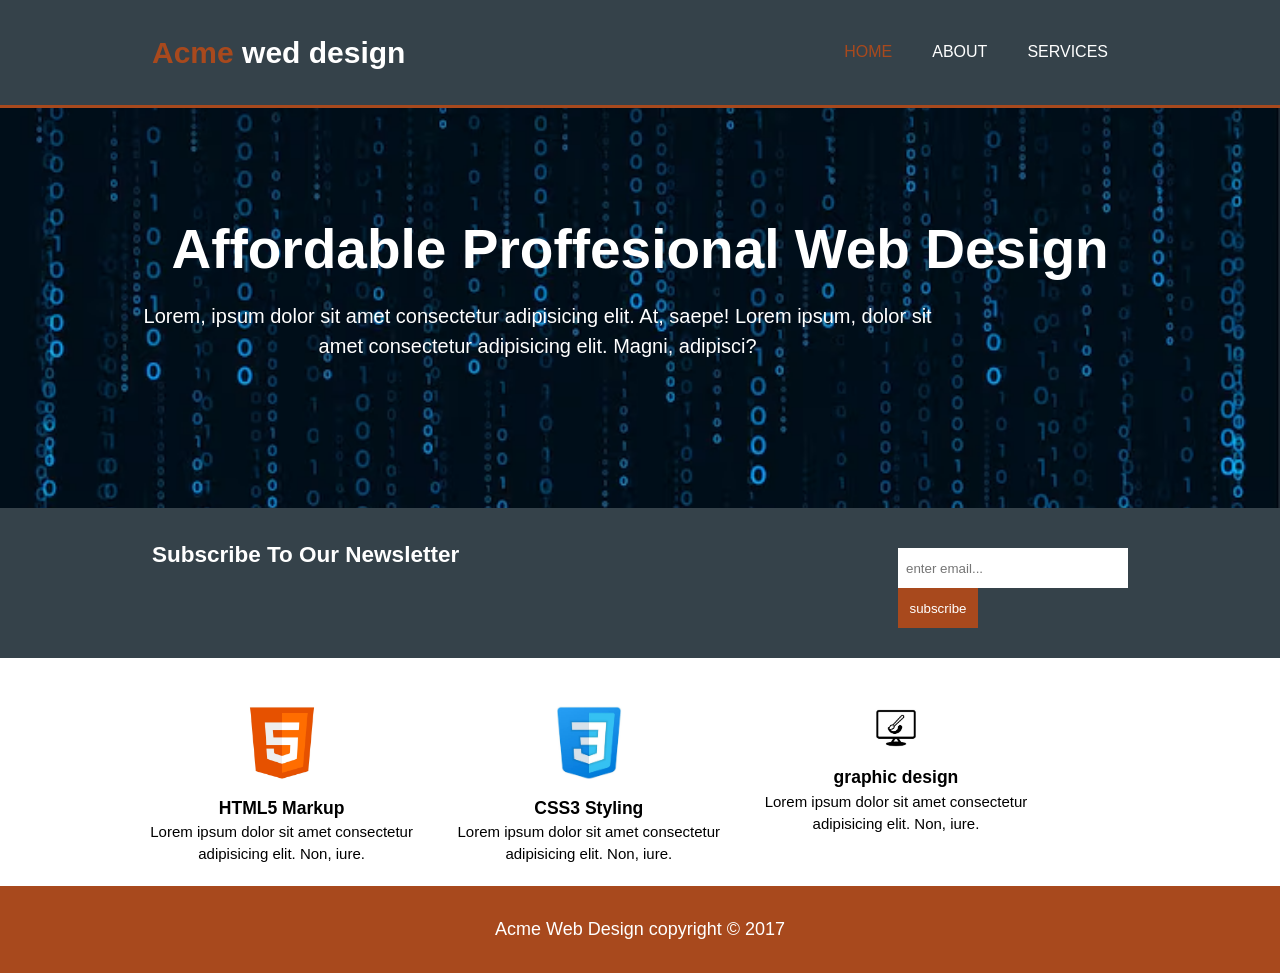
<file: index.html>
<!DOCTYPE html>
<html lang="en">
<head>
    <meta charset="UTF-8">
    <meta name="viewport" content="width=device-width, initial-scale=1.0">
    <title>ACME Web design | welcome</title>
    <link rel="stylesheet" href="/css/style.css">
</head>
<body>
   <header>
    <div class="container">
        <div id="branding">
            <h1><span>Acme</span> wed design</h1>
        </div>
        <nav>
            <ul>
                <li class="highlight"><a href="index.html">home</a></li>
                <li><a href="about.html">about</a></li>
                <li><a href="services.html">services</a></li>
            </ul>
        </nav>
    </div>
   </header> 
   <main>
    <section id="showcase">
        <div class="container">
            <h1>Affordable proffesional web design</h1>
            <p>Lorem, ipsum dolor sit amet consectetur adipisicing elit. At, saepe! Lorem ipsum, dolor sit amet consectetur adipisicing elit. Magni, adipisci?</p>
        </div>
    </section>
    <section id="article">
        <div class="container">
            <h1>Subscribe to our newsletter</h1>
            <form>
                <input type="email" placeholder="enter email...">
                <button type="submit" class="btn-1">subscribe</button>
            </form>
        </div>
    </section>
    <section id="boxes">
        <div class="container">
            <div class="box">
                <img src="./images/logo-html.jpg" alt="html logo">
                <h3>HTML5 Markup</h3>
                <p>Lorem ipsum dolor sit amet consectetur adipisicing elit. Non, iure.</p>
            </div>
            <div class="box">
                <img src="./images/logo-css.jfif" alt="css logo">
                <h3>CSS3 Styling</h3>
                <p>Lorem ipsum dolor sit amet consectetur adipisicing elit. Non, iure.</p>
            </div>
            <div class="box box-1">
                <img src="./images/graphic.jpg" alt="design graphic logo">
                <h3>graphic design</h3>
                <p>Lorem ipsum dolor sit amet consectetur adipisicing elit. Non, iure.</p>
            </div>
        </div>
    </section>
   </main>
   <footer id="footer">
    <p>Acme Web Design copyright &copy; 2017</p>
   </footer>
</body>
</html>
</file>
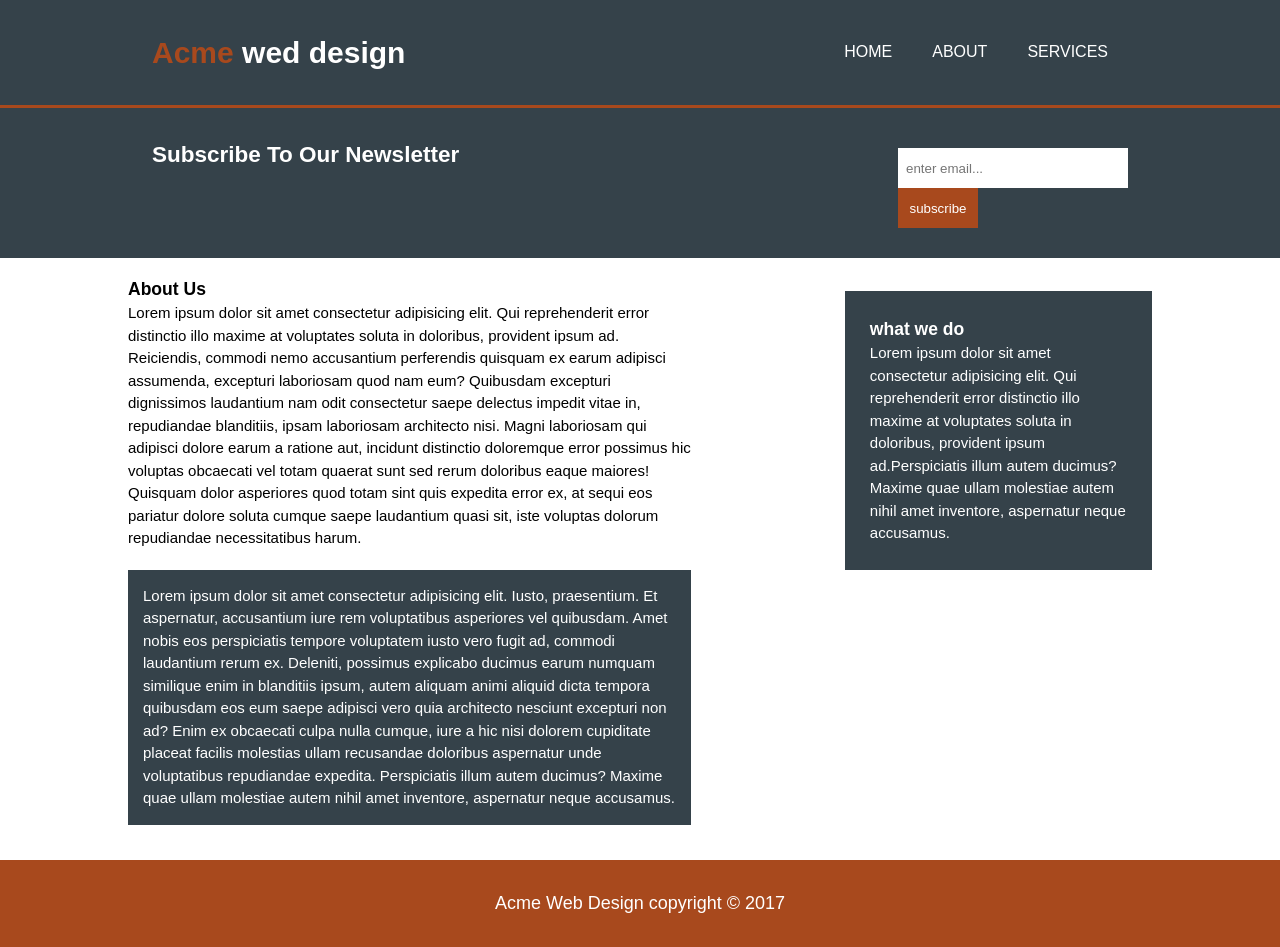
<file: about.html>
<!doctype html>
<html lang="en">
   <head>
      <meta charset="UTF-8" />
      <meta name="viewport" content="width=device-width, initial-scale=1.0" />
      <title>ACME Web design | About</title>
      <link rel="stylesheet" href="/css/style.css" />
   </head>
   <body>
      <header>
         <div class="container">
            <div id="branding">
               <h1><span>Acme</span> wed design</h1>
            </div>
            <nav>
               <ul>
                  <li><a href="index.html">home</a></li>
                  <li class="all-about"><a href="about.html">about</a></li>
                  <li><a href="services.html">services</a></li>
               </ul>
            </nav>
         </div>
      </header>
      <main>
         <section id="article">
            <div class="container">
               <h1>Subscribe to our newsletter</h1>
               <form>
                  <input type="email" placeholder="enter email..." />
                  <button type="submit" class="btn-1">subscribe</button>
               </form>
            </div>
         </section>
         <section id="another">
            <div class="container">
               <article id="maim-col">
                  <h1 class="page-title">about us</h1>
                  <p>
                     Lorem ipsum dolor sit amet consectetur adipisicing elit.
                     Qui reprehenderit error distinctio illo maxime at
                     voluptates soluta in doloribus, provident ipsum ad.
                     Reiciendis, commodi nemo accusantium perferendis quisquam
                     ex earum adipisci assumenda, excepturi laboriosam quod nam
                     eum? Quibusdam excepturi dignissimos laudantium nam odit
                     consectetur saepe delectus impedit vitae in, repudiandae
                     blanditiis, ipsam laboriosam architecto nisi. Magni
                     laboriosam qui adipisci dolore earum a ratione aut,
                     incidunt distinctio doloremque error possimus hic voluptas
                     obcaecati vel totam quaerat sunt sed rerum doloribus eaque
                     maiores! Quisquam dolor asperiores quod totam sint quis
                     expedita error ex, at sequi eos pariatur dolore soluta
                     cumque saepe laudantium quasi sit, iste voluptas dolorum
                     repudiandae necessitatibus harum.
                  </p>
                  <p class="dark">
                     Lorem ipsum dolor sit amet consectetur adipisicing elit.
                     Iusto, praesentium. Et aspernatur, accusantium iure rem
                     voluptatibus asperiores vel quibusdam. Amet nobis eos
                     perspiciatis tempore voluptatem iusto vero fugit ad,
                     commodi laudantium rerum ex. Deleniti, possimus explicabo
                     ducimus earum numquam similique enim in blanditiis ipsum,
                     autem aliquam animi aliquid dicta tempora quibusdam eos eum
                     saepe adipisci vero quia architecto nesciunt excepturi non
                     ad? Enim ex obcaecati culpa nulla cumque, iure a hic nisi
                     dolorem cupiditate placeat facilis molestias ullam
                     recusandae doloribus aspernatur unde voluptatibus
                     repudiandae expedita. Perspiciatis illum autem ducimus?
                     Maxime quae ullam molestiae autem nihil amet inventore,
                     aspernatur neque accusamus.
                  </p>
               </article>
               <aside id="sidebar">
                  <h3>what we do</h3>
                  <p>
                     Lorem ipsum dolor sit amet consectetur adipisicing elit.
                     Qui reprehenderit error distinctio illo maxime at
                     voluptates soluta in doloribus, provident ipsum ad.Perspiciatis illum autem ducimus?
                     Maxime quae ullam molestiae autem nihil amet inventore,
                     aspernatur neque accusamus.
                  </p>
               </aside>
            </div>
         </section>
      </main>
      <footer id="footer">
         <p>Acme Web Design copyright &copy; 2017</p>
      </footer>
   </body>
</html>
</file>
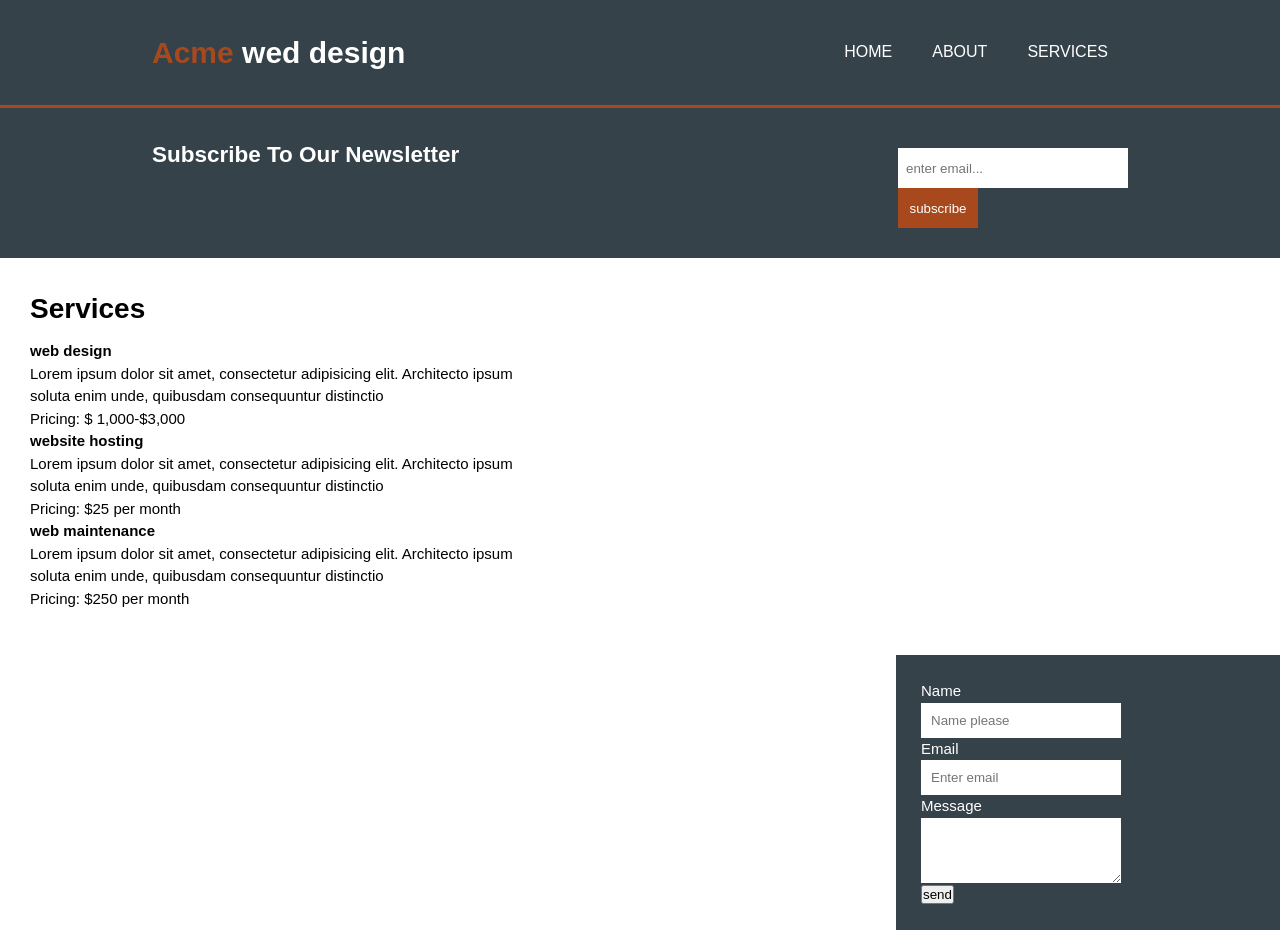
<file: services.html>
<!doctype html>
<html lang="en">
   <head>
      <meta charset="UTF-8" />
      <meta name="viewport" content="width=device-width, initial-scale=1.0" />
      <link rel="stylesheet" href="/css/style.css" />
      <title>Acme web design | services</title>
   </head>

   <body>
      <header>
         <div class="container">
            <div id="branding">
               <h1><span>Acme</span> wed design</h1>
            </div>
            <nav>
               <ul>
                  <li><a href="index.html">home</a></li>
                  <li class="all-about"><a href="about.html">about</a></li>
                  <li><a href="services.html">services</a></li>
               </ul>
            </nav>
         </div>
      </header>
      <main>
         <section id="article">
            <div class="container">
               <h1>Subscribe to our newsletter</h1>
               <form>
                  <input type="email" placeholder="enter email..." />
                  <button type="submit" class="btn-1">subscribe</button>
               </form>
            </div>
         </section>
         <section id="our-services">
            <h3 class="services-title">services</h3>
            <ul>
               <li>
                  <h4>web design</h4>
                  <p>
                     Lorem ipsum dolor sit amet, consectetur adipisicing elit.
                     Architecto ipsum soluta enim unde, quibusdam consequuntur
                     distinctio
                  </p>
                  <p>Pricing: $ 1,000-$3,000</p>
               </li>
               <li>
                  <h4>website hosting</h4>
                  <p>
                     Lorem ipsum dolor sit amet, consectetur adipisicing elit.
                     Architecto ipsum soluta enim unde, quibusdam consequuntur
                     distinctio
                  </p>
                  <p>Pricing: $25 per month</p>
               </li>
               <li>
                  <h4>web maintenance</h4>
                  <p>
                     Lorem ipsum dolor sit amet, consectetur adipisicing elit.
                     Architecto ipsum soluta enim unde, quibusdam consequuntur
                     distinctio
                  </p>
                  <p>Pricing: $250 per month</p>
               </li>
            </ul>
         </section>
         <section id="form-guide">
            <form>
               <div class="guide">
                  <label for="name">Name</label>
                  <input
                     type="text"
                     name="name"
                     id="name"
                     placeholder="Name please" required
                  />
               </div>
               <div class="guide">
                  <label for="email">Email</label>
                  <input
                     type="email"
                     name="email"
                     id="email"
                     placeholder="Enter email" required
                  />
               </div>
               <div class="guide">
                  <label for="mssg">Message</label>
                  <textarea name="mssg" id="mssg" rows="3"></textarea>
               </div>
               <div class="guide">
                <button class="btn">send</button>
               </div>
            </form>
         </section>
      </main>
   </body>
</html>
</file>
<file: css/style.css>
*{
    margin: 0;
    padding:0;
    box-sizing: border-box;
}
body{
    font-family: Arial, Helvetica, sans-serif;
    font-size: 15px;
    line-height: 1.5;
    background-color: #fff;
    width: 100%;
    height: 100%;
}

.container{
    width: 80%;
    margin: auto;
    overflow: hidden;
}

ul{
    padding: 0;
    margin: 0;
    list-style: none;
}

a:hover{
    color: #a8491d;
}

.btn-1{
    height: 40px;
    background: #a8491d;
    width: 80px;
    border: none;
    color: #fff;
    padding-left:  0 20px;
}
/* haeder */
header{
    background: #35424a;
    color: #fff;
    padding: 30px;
    min-height: 70px;
    border-bottom: #a8491d 3px solid;
    /* border: red 3px solid; */
}

img{
    width: 90px;
}

header a {
    color: white;
    text-decoration: none;
    text-transform: uppercase;
    font-size: 16px;
    padding: 0 20px;
}



header li{
    float: left;
   
}

header #branding{
    float: left;
    
}

header #branding h1{
    margin: 0;
}

header nav{
    float: right;
    margin-top: 10px;
}

header span{
    color: #a8491d;
    font-weight: bolder;
}

header .highlight a{
    color: #a8491d;
}

/* showcase */

#showcase{
    min-height: 400px;
    /* border: rebeccapurple 3px solid; */
    background-image: url('/images/binary.avif');
    background-repeat: no-repeat;
    background-size: cover;
    background-position: center;
    text-align: center;
    color: #fff;

    
}

#showcase h1{
    margin-top: 100px;
    font-size: 55px;
    margin-bottom: 10px;
    text-transform: capitalize;
}

#showcase p{
    text-align: center;
    width: 80%;
    font-size: 20px;
}

#article{
    padding: 30px;
    background:#35424a ;
    margin-bottom: 18px;
}

#article h1{
    color: #fff;
    text-transform:capitalize ;
    float: left;
}

/* article ID */

#article form{
    float: right;
    margin-top: 10px;
}

#article input[type="email"]{
    padding: 8px;
    width: 230px;
    height: 40px;
    border: none;
}

/* boxes ID */

#boxes{
    /* border: red 3px solid; */
    margin-top: 20px;
    
}

#boxes .container{
    display: flex;
    flex-direction: row;
}
#boxes .box{
    /* border: yellow 3px solid; */
    width: 30%;
    text-align: center;
    padding: 20px;
}


#footer{
    padding: 30px;
    background: #a8491d;
    text-align: center;
    color: #fff;

}

#footer p{
    font-size: 18px;
}

#sidebar{
    width: 30%;
    margin-top: 15px;
    float: right;
    color: white;
    padding: 25px;
    background: #35424a;
}

#maim-col{
    float: left;
    width: 55%;
    margin-bottom: 35px;
}

#maim-col .dark{
    background: #35424a;
    color: #fff;
    padding: 15px;
    margin-top: 20px;
}

#maim-col .page-title{
    text-transform: capitalize;
}

/* services section */

#our-services{
    margin: 30px;
    width: 40%;
    /* float: left; */

}

#our-services h3{
    text-transform: capitalize;
    margin-bottom: 10px;
    font-weight: bold;
    font-size: 28px;
}

.info-boxes{
    display: flex;
    flex-direction: column;
    gap: 20px;
}

.info-boxes h4{
    text-transform: capitalize;
    margin-bottom: 10px ;
}

.Box-1{
    border: 3px solid  rgb(70, 70, 110);
    padding: 40px 20px;
    border-radius: 10px;
}

#form-guide{
    width: 30%;
    height: 40%;
    margin-top: 15px;
    float: right;
    color: white;
    padding: 25px;
    background: #35424a;
}
form input, form textarea{
    display: block;
    border: none;
    padding: 10px;
    width: 200px;
}

#main-content{
    display: flex;
    justify-content: space-evenly;
    gap: 80px
}
</file>
